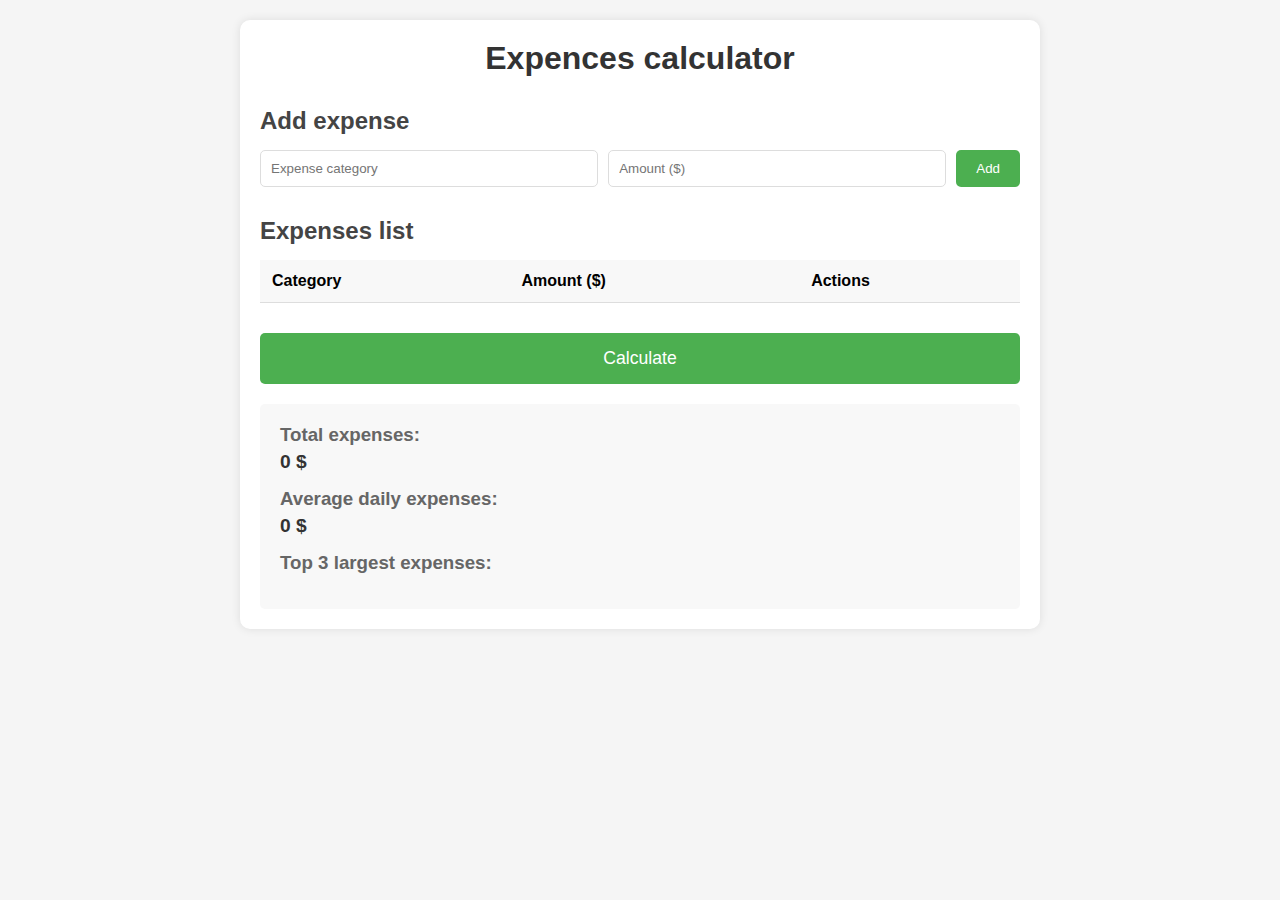
<file: Task1/index.html>
<!DOCTYPE html>
<html lang="ru">
<head>
    <meta charset="UTF-8">
    <meta name="viewport" content="width=device-width, initial-scale=1.0">
    <title>Expences calculator</title>
    <link rel="stylesheet" href="styles.css">
</head>
<body>
    <div class="container">
        <h1>Expences calculator</h1>
        
        <div class="input-section">
            <h2>Add expense</h2>
            <div class="input-group">
                <input type="text" id="category" placeholder="Expense category">
                <input type="number" id="amount" placeholder="Amount ($)">
                <button onclick="addExpense()">Add</button>
            </div>
        </div>

        <div class="expenses-table">
            <h2>Expenses list</h2>
            <table id="expensesTable">
                <thead>
                    <tr>
                        <th>Category</th>
                        <th>Amount ($)</th>
                        <th>Actions</th>
                    </tr>
                </thead>
                <tbody id="expensesList"></tbody>
            </table>
        </div>

        <div class="results-section">
            <button onclick="calculateResults()" class="calculate-btn">Calculate</button>
            
            <div class="results">
                <div class="result-item">
                    <h3>Total expenses:</h3>
                    <p id="totalAmount">0 $</p>
                </div>
                <div class="result-item">
                    <h3>Average daily expenses:</h3>
                    <p id="averageDaily">0 $</p>
                </div>
                <div class="result-item">
                    <h3>Top 3 largest expenses:</h3>
                    <ul id="topExpenses"></ul>
                </div>
            </div>
        </div>
    </div>
    <script src="script.js"></script>
</body>
</html>
</file>
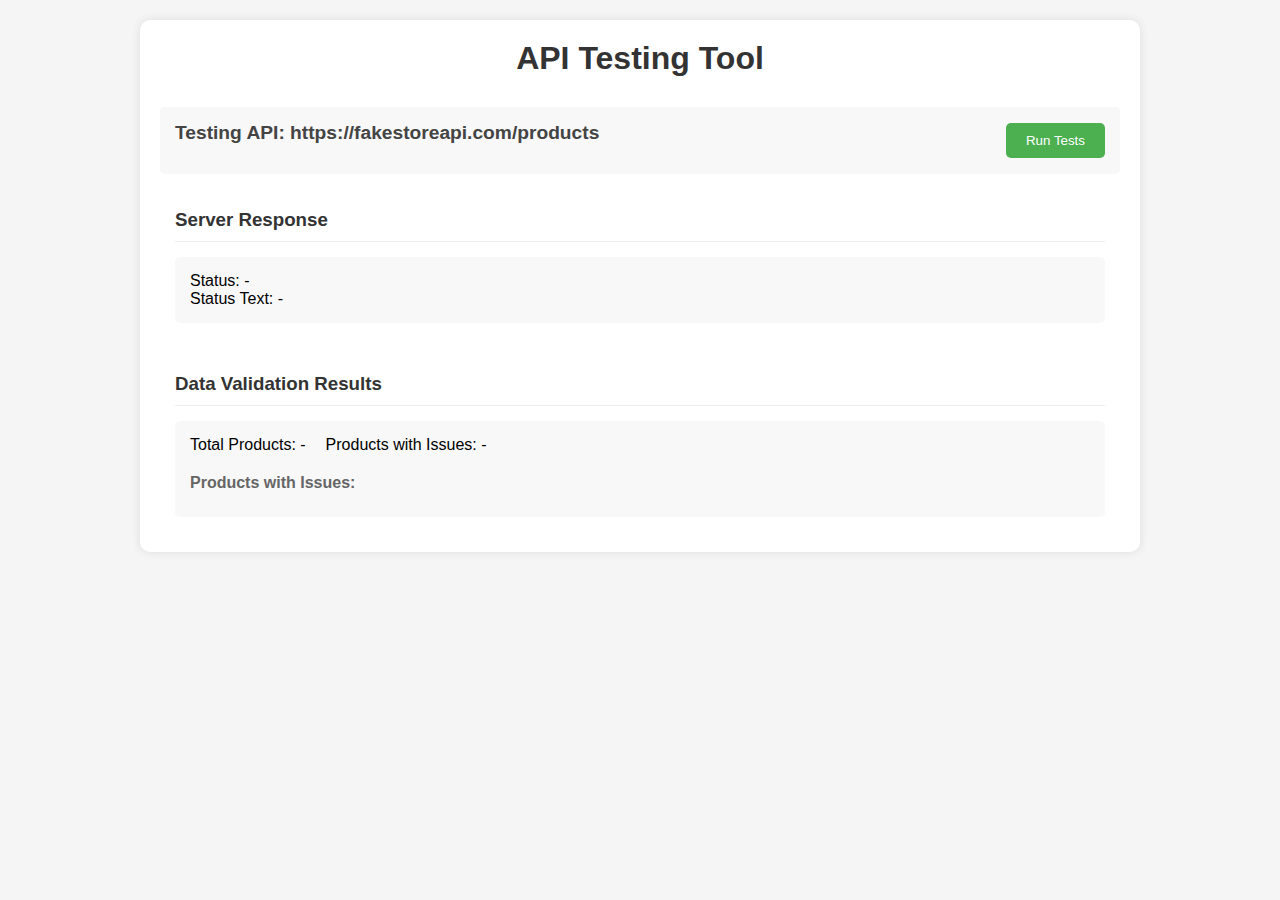
<file: Task2/index.html>
<!DOCTYPE html>
<html lang="en">
<head>
    <meta charset="UTF-8">
    <meta name="viewport" content="width=device-width, initial-scale=1.0">
    <title>API Testing Tool</title>
    <link rel="stylesheet" href="styles.css">
</head>
<body>
    <div class="container">
        <h1>API Testing Tool</h1>
        <div class="api-info">
            <h2>Testing API: https://fakestoreapi.com/products</h2>
            <button id="runTests" onclick="runTests()">Run Tests</button>
        </div>

        <div class="test-results">
            <div class="test-section">
                <h3>Server Response</h3>
                <div id="serverResponse" class="result-box">
                    <p>Status: <span id="statusCode">-</span></p>
                    <p>Status Text: <span id="statusText">-</span></p>
                </div>
            </div>

            <div class="test-section">
                <h3>Data Validation Results</h3>
                <div id="validationResults" class="result-box">
                    <div class="validation-summary">
                        <p>Total Products: <span id="totalProducts">-</span></p>
                        <p>Products with Issues: <span id="productsWithIssues">-</span></p>
                    </div>
                    <div class="issues-list">
                        <h4>Products with Issues:</h4>
                        <div id="issuesList"></div>
                    </div>
                </div>
            </div>
        </div>
    </div>
    <script src="script.js"></script>
</body>
</html>
</file>
<file: Task1/styles.css>
* {
    margin: 0;
    padding: 0;
    box-sizing: border-box;
    font-family: Arial, sans-serif;
}

body {
    background-color: #f5f5f5;
    padding: 20px;
}

.container {
    max-width: 800px;
    margin: 0 auto;
    background-color: white;
    padding: 20px;
    border-radius: 10px;
    box-shadow: 0 0 10px rgba(0, 0, 0, 0.1);
}

h1 {
    text-align: center;
    color: #333;
    margin-bottom: 30px;
}

h2 {
    color: #444;
    margin-bottom: 15px;
}

.input-section {
    margin-bottom: 30px;
}

.input-group {
    display: flex;
    gap: 10px;
    margin-bottom: 20px;
}

input {
    padding: 10px;
    border: 1px solid #ddd;
    border-radius: 5px;
    flex: 1;
}

button {
    padding: 10px 20px;
    background-color: #4CAF50;
    color: white;
    border: none;
    border-radius: 5px;
    cursor: pointer;
    transition: background-color 0.3s;
}

button:hover {
    background-color: #45a049;
}

.calculate-btn {
    width: 100%;
    padding: 15px;
    font-size: 1.1em;
    margin-bottom: 20px;
}

table {
    width: 100%;
    border-collapse: collapse;
    margin-bottom: 30px;
}

th, td {
    padding: 12px;
    text-align: left;
    border-bottom: 1px solid #ddd;
}

th {
    background-color: #f8f8f8;
}

.delete-btn {
    background-color: #f44336;
    padding: 5px 10px;
}

.delete-btn:hover {
    background-color: #da190b;
}

.results {
    background-color: #f8f8f8;
    padding: 20px;
    border-radius: 5px;
}

.result-item {
    margin-bottom: 15px;
}

.result-item h3 {
    color: #666;
    margin-bottom: 5px;
}

.result-item p {
    font-size: 1.2em;
    color: #333;
    font-weight: bold;
}

#topExpenses {
    list-style-type: none;
    padding-left: 0;
}

#topExpenses li {
    padding: 5px 0;
    color: #333;
}
</file>
<file: Task2/styles.css>
* {
    margin: 0;
    padding: 0;
    box-sizing: border-box;
    font-family: Arial, sans-serif;
}

body {
    background-color: #f5f5f5;
    padding: 20px;
}

.container {
    max-width: 1000px;
    margin: 0 auto;
    background-color: white;
    padding: 20px;
    border-radius: 10px;
    box-shadow: 0 0 10px rgba(0, 0, 0, 0.1);
}

h1 {
    text-align: center;
    color: #333;
    margin-bottom: 30px;
}

h2 {
    color: #444;
    margin-bottom: 15px;
    font-size: 1.2em;
}

.api-info {
    background-color: #f8f8f8;
    padding: 15px;
    border-radius: 5px;
    margin-bottom: 20px;
    display: flex;
    justify-content: space-between;
    align-items: center;
}

button {
    padding: 10px 20px;
    background-color: #4CAF50;
    color: white;
    border: none;
    border-radius: 5px;
    cursor: pointer;
    transition: background-color 0.3s;
}

button:hover {
    background-color: #45a049;
}

.test-results {
    display: grid;
    gap: 20px;
}

.test-section {
    background-color: #fff;
    border-radius: 5px;
    padding: 15px;
}

.test-section h3 {
    color: #333;
    margin-bottom: 15px;
    padding-bottom: 10px;
    border-bottom: 1px solid #eee;
}

.result-box {
    background-color: #f8f8f8;
    padding: 15px;
    border-radius: 5px;
}

.validation-summary {
    display: flex;
    gap: 20px;
    margin-bottom: 20px;
}

.issues-list {
    margin-top: 20px;
}

.issues-list h4 {
    color: #666;
    margin-bottom: 10px;
}

.issue-item {
    background-color: #fff;
    padding: 10px;
    margin-bottom: 10px;
    border-radius: 5px;
    border-left: 4px solid #f44336;
}

.issue-item h5 {
    color: #333;
    margin-bottom: 5px;
}

.issue-details {
    color: #666;
    font-size: 0.9em;
}

.status-success {
    color: #4CAF50;
}

.status-error {
    color: #f44336;
}
</file>
